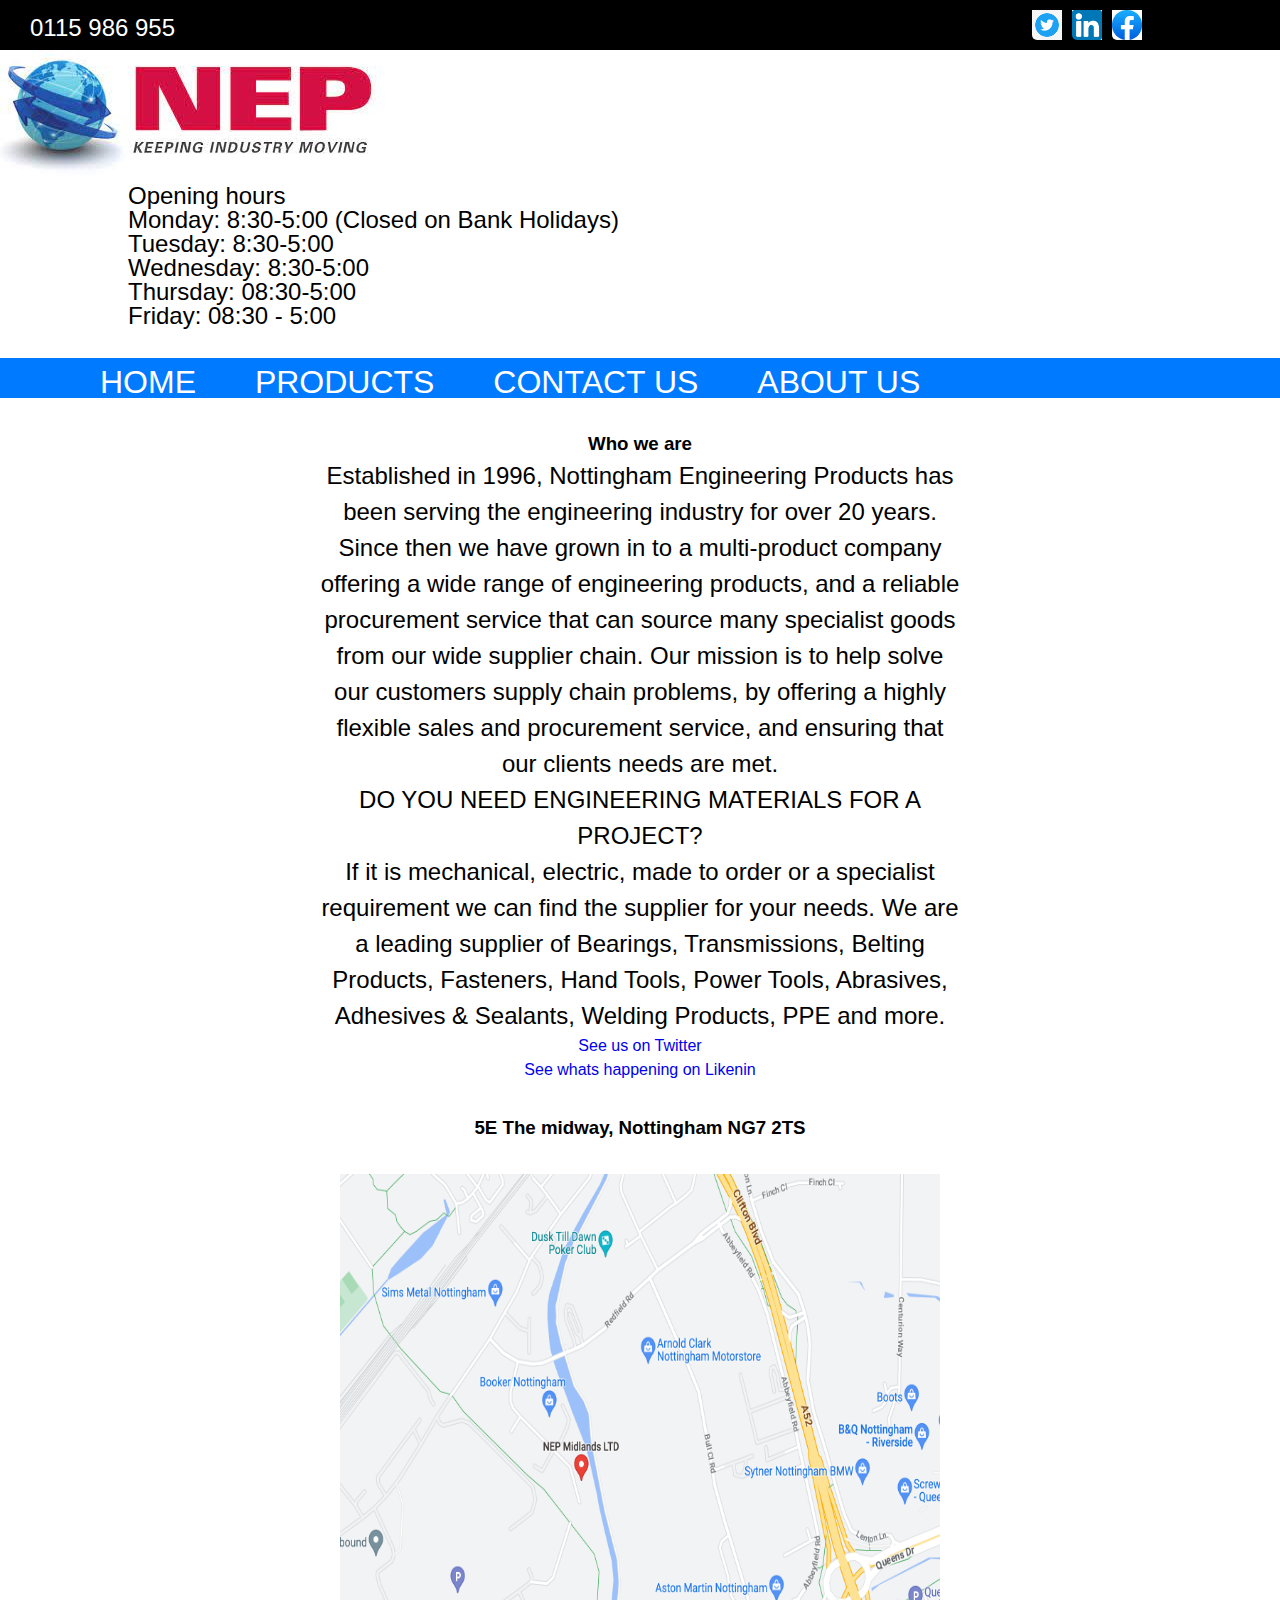
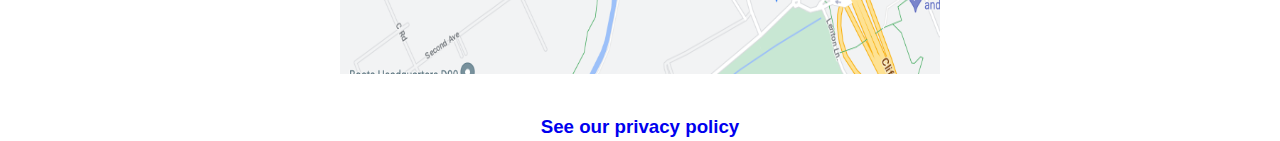
<file: about-us.html>
<!DOCTYPE html>
<html lang="en">
<head>
    <meta charset="UTF-8">
    <meta http-equiv="X-UA-Compatible" content="IE=edge">
    <meta name="viewport" content="width=device-width, initial-scale=1.0">
    <title>Contact Us</title>
    <link rel="stylesheet" href="styles/styles.css">
</head>
<body>

    <div class="top-banner">
        <div class="picture-links">
        <img class="facebook" src="images/facebook.jpeg" alt="facebook image link"> 
        <a href="https://www.linkedin.com/company/nep-midlands-ltd/" target="_blank"><img class="linkin" src="images/linkedin.png" alt="linkedin image link"> </a>
        <a href="https://twitter.com/nepmidlandsltd?lang=en-GB" target="_blank"><img class="twitter"  src="images/twitter.png" alt="twitter image link"> </a>
        </div>
        <p class="number">0115 986 955</p>
    </div>

    <div class="heading">

        <img class="nep" src="images/nep.jpeg" alt="nep logo">
        
        <p class="opening-hours">
            Opening hours <br>
            Monday: 8:30-5:00 (Closed on Bank Holidays) <br>
            Tuesday: 8:30-5:00 <br>
            Wednesday: 8:30-5:00 <br>
            Thursday: 08:30-5:00 <br>
            Friday: 08:30 - 5:00 
    
        </p>
    


        <div class="nav">
        <nav>
          <ul>
           <a href="index.html"> <li>HOME </li> </a>
           <a href="products.html"> <li>PRODUCTS </li> </a>
           <a href="contact-us.html"> <li>CONTACT US </li> </a>
           <a href="about-us.html"> <li>ABOUT US </li> </a>
          </ul>
        </nav>
        </div>
    </div>


    <div class="about-us">

        <div class="content">
        <h3>Who we are</h3>

        <p>Established in 1996, Nottingham Engineering Products
            has been serving the engineering industry for over 20 years.
            Since then we have grown in to a multi-product company offering a wide
            range of engineering products, and a reliable procurement service that can 
            source many specialist goods from our wide supplier chain. Our mission is to 
            help solve our customers supply chain problems, by offering a highly flexible 
            sales and procurement service, and ensuring that our clients needs are met.   
         <br>   
            DO YOU NEED ENGINEERING MATERIALS FOR A PROJECT? 
         <br>
            If it is mechanical, electric,
            made to order or a specialist requirement we can find the supplier for your needs. 
             We are a leading supplier of Bearings, Transmissions, Belting Products, Fasteners, 
             Hand Tools, Power Tools, Abrasives, Adhesives & Sealants, Welding Products, PPE and more. </p>

        <a href="https://twitter.com/nepmidlandsltd?lang=en-GB" target="_blank">See us on Twitter</a>
        <br>
        <a href="https://www.linkedin.com/company/nep-midlands-ltd/about/"target="_blank">See whats happening on Likenin</a>

        <h3>5E The midway, Nottingham NG7 2TS</h3>

        <img class="location" src="images/location.png" alt="map of location of NEP midlands 5E the midway Nottingham NG7 2TS">



        <a href="privacy-policy.html"> <h3>See our privacy policy</h3> </a>

        </div>
    </div>










</body>


</html>
</file>
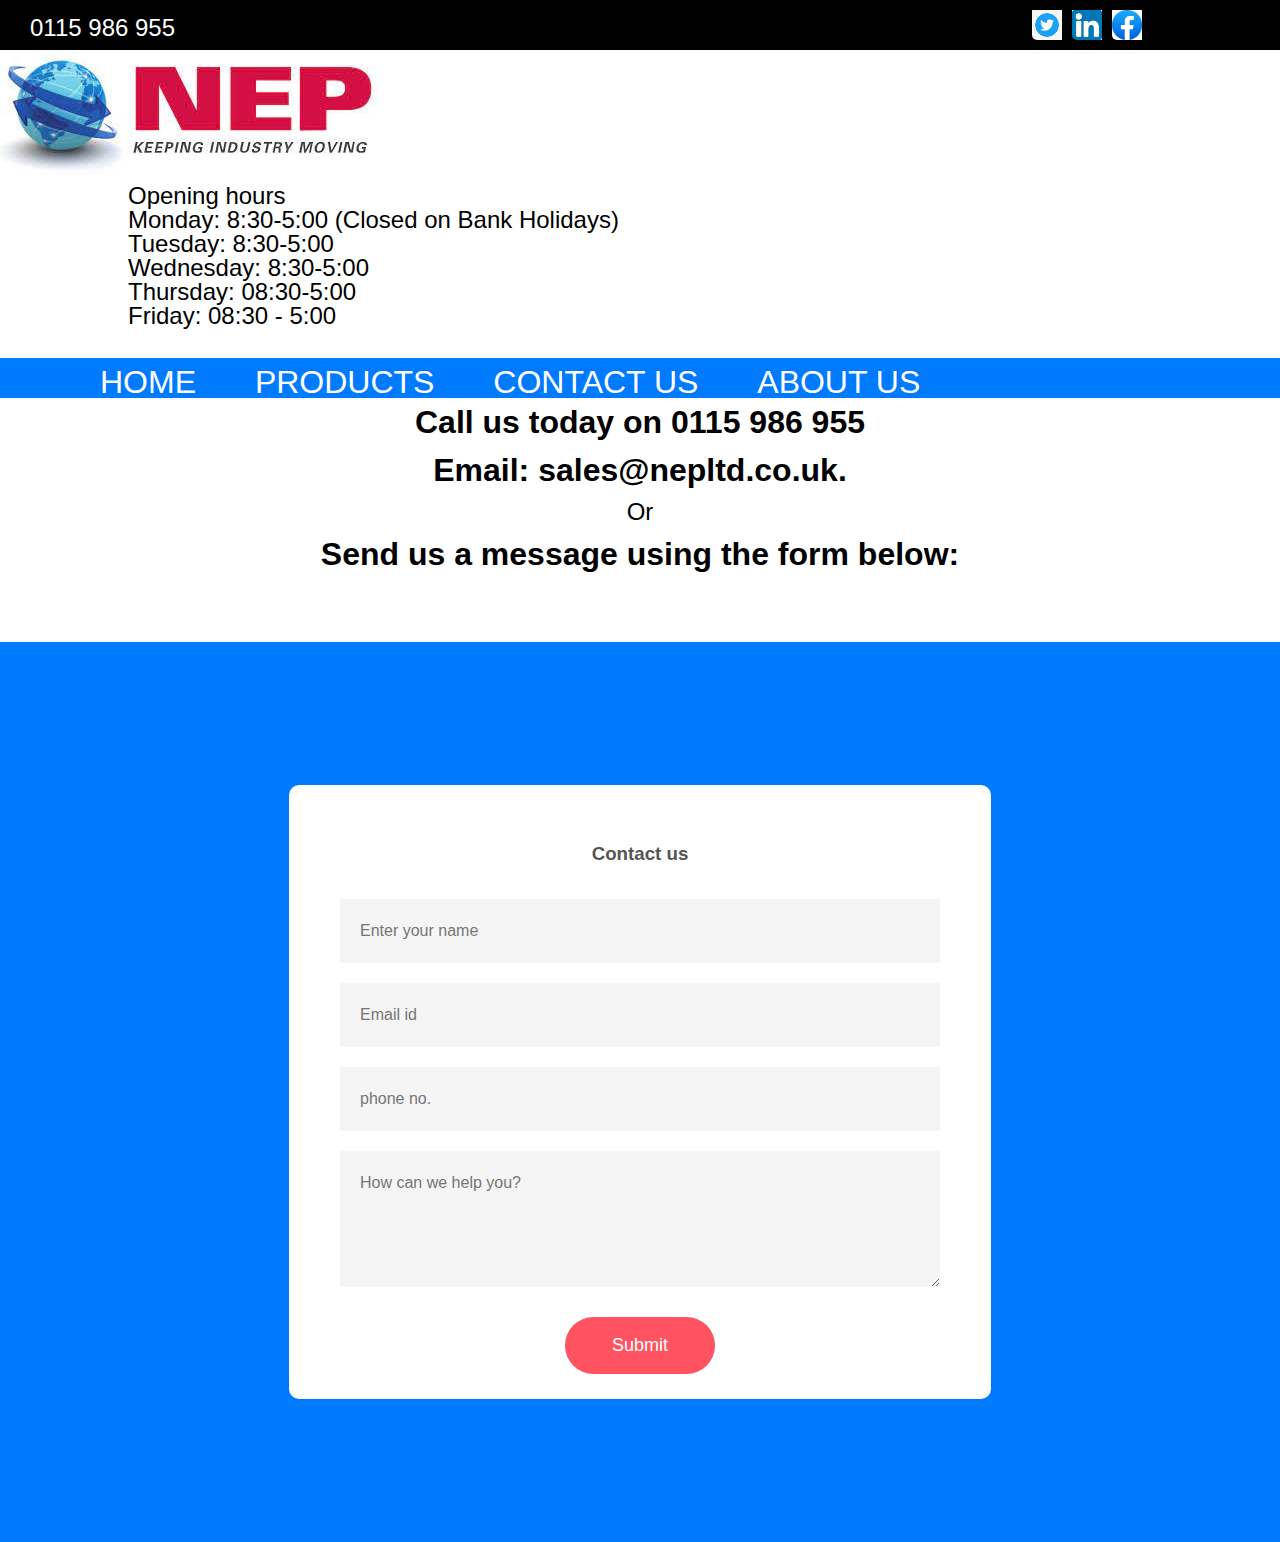
<file: contact-us.html>
<!DOCTYPE html>
<html lang="en">
<head>
    <meta charset="UTF-8">
    <meta http-equiv="X-UA-Compatible" content="IE=edge">
    <meta name="viewport" content="width=device-width, initial-scale=1.0">
    <title>Contact Us</title>
    <link rel="stylesheet" href="styles/styles.css">
</head>
<body>

    <div class="top-banner">
        <div class="picture-links">
        <img class="facebook" src="images/facebook.jpeg" alt="facebook image link"> 
        <a href="https://www.linkedin.com/company/nep-midlands-ltd/" target="_blank"><img class="linkin" src="images/linkedin.png" alt="linkedin image link"> </a>
        <a href="https://twitter.com/nepmidlandsltd?lang=en-GB" target="_blank"><img class="twitter"  src="images/twitter.png" alt="twitter image link"> </a>
        </div>
        <p class="number">0115 986 955</p>
    </div>

    <div class="heading">

        <img class="nep" src="images/nep.jpeg" alt="nep logo">
        
        <p class="opening-hours">
            Opening hours <br>
            Monday: 8:30-5:00 (Closed on Bank Holidays) <br>
            Tuesday: 8:30-5:00 <br>
            Wednesday: 8:30-5:00 <br>
            Thursday: 08:30-5:00 <br>
            Friday: 08:30 - 5:00 
    
        </p>
    


        <div class="nav">
        <nav>
          <ul>
           <a href="index.html"> <li>HOME </li> </a>
           <a href="products.html"> <li>PRODUCTS </li> </a>
           <a href="contact-us.html"> <li>CONTACT US </li> </a>
           <a href="about-us.html"> <li>ABOUT US </li> </a>
          </ul>
        </nav>
        </div>
    </div>

    <div>
        <h1 class="call">Call us today on 0115 986 955 <br>
                         Email: sales@nepltd.co.uk.</h1>
    </div>
        <p class="or">Or</p>
    <div class="message">
        <h1>Send us a message using the form below:</h1>

    </div>

    <div id="panel"></div>
    <!-- To make it email we need to put inside the form element
      "sales@nepltd.co.uk."-->
  
    <div class="form-container">
        <form onsubmit="return false">
            <H3>Contact us</H3>
             <input type="text" id="name" placeholder="Enter your name" >
             <input type="email" id="email" placeholder="Email id" >
             <input type="text" id="phone" placeholder="phone no." >
             <textarea id="message" rows="4" placeholder="How can we help you?"></textarea>
             <button id="myBtn" type="submit" onClick="init(),scrollFunction(),topFunction()">Submit</button>
        </form>



    </div>
    
   
    <script src="scripts/form.js"></script>
</body>


</html>
</file>
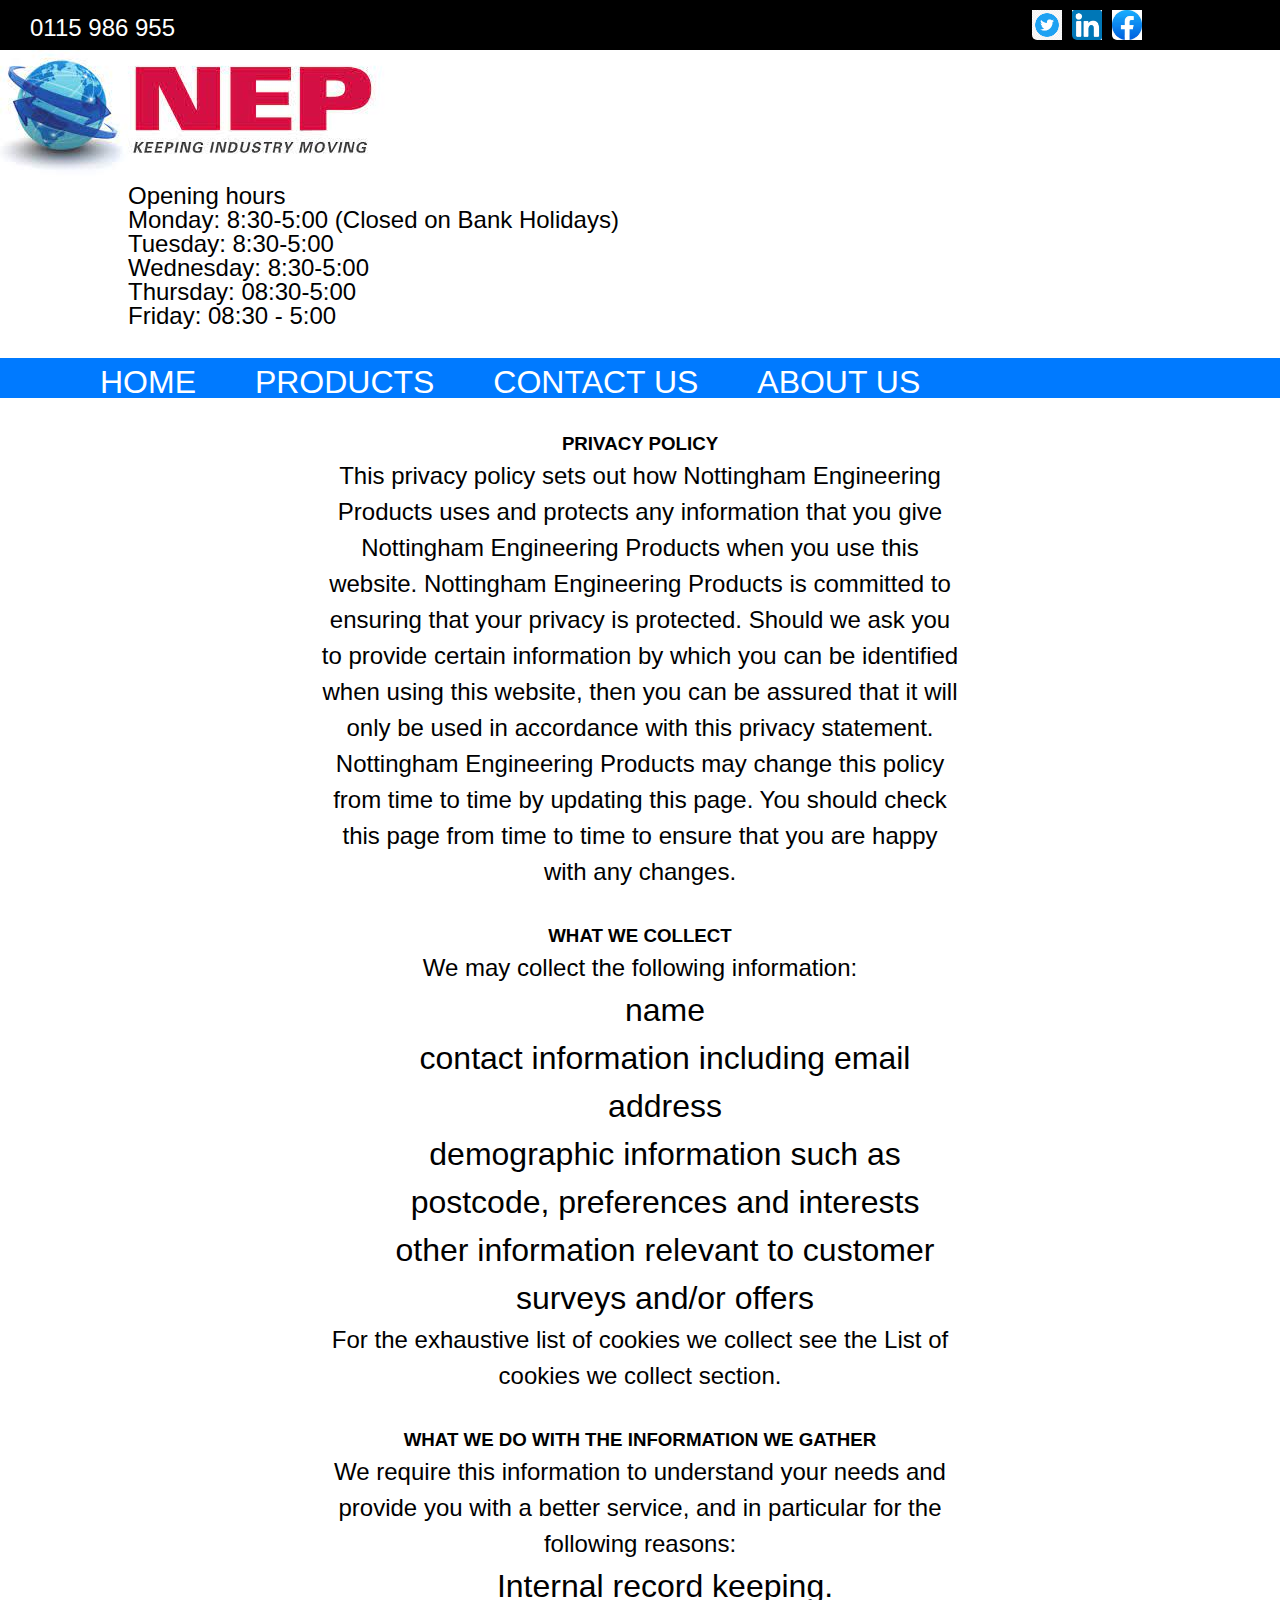
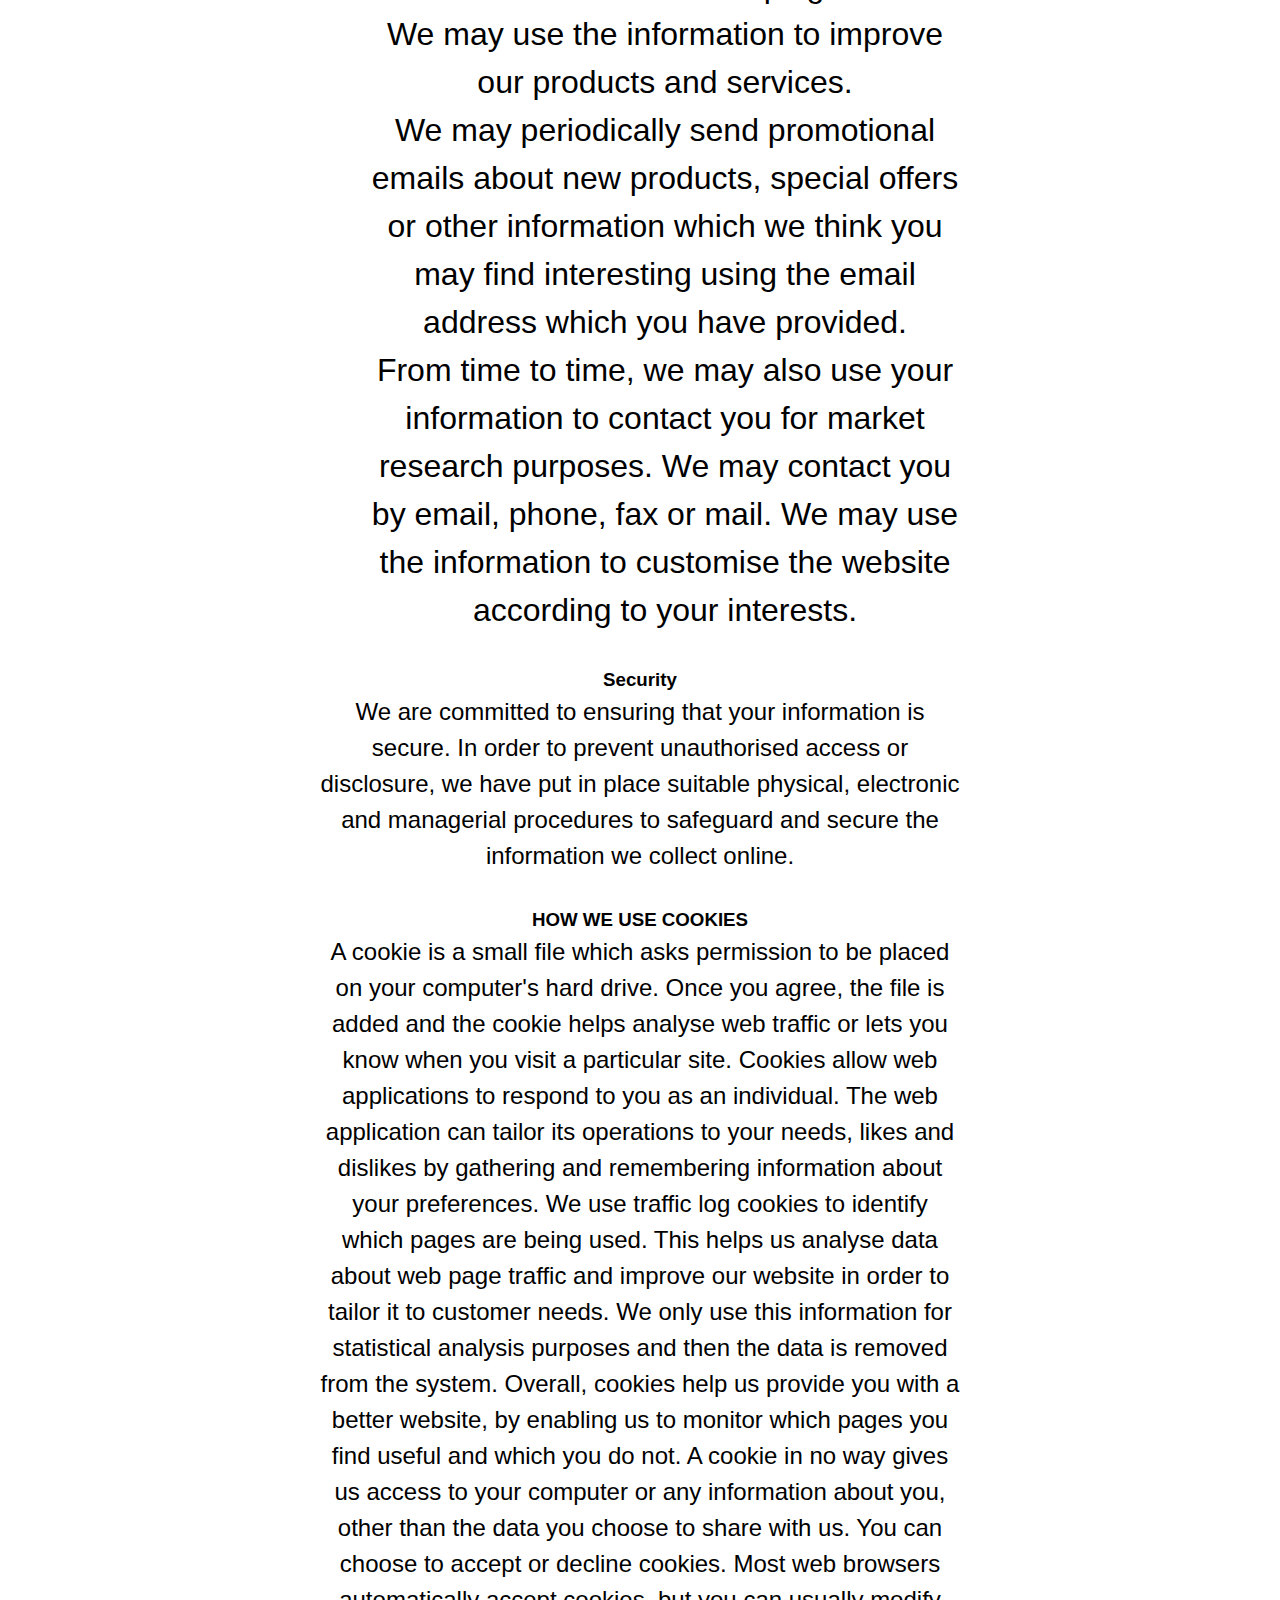
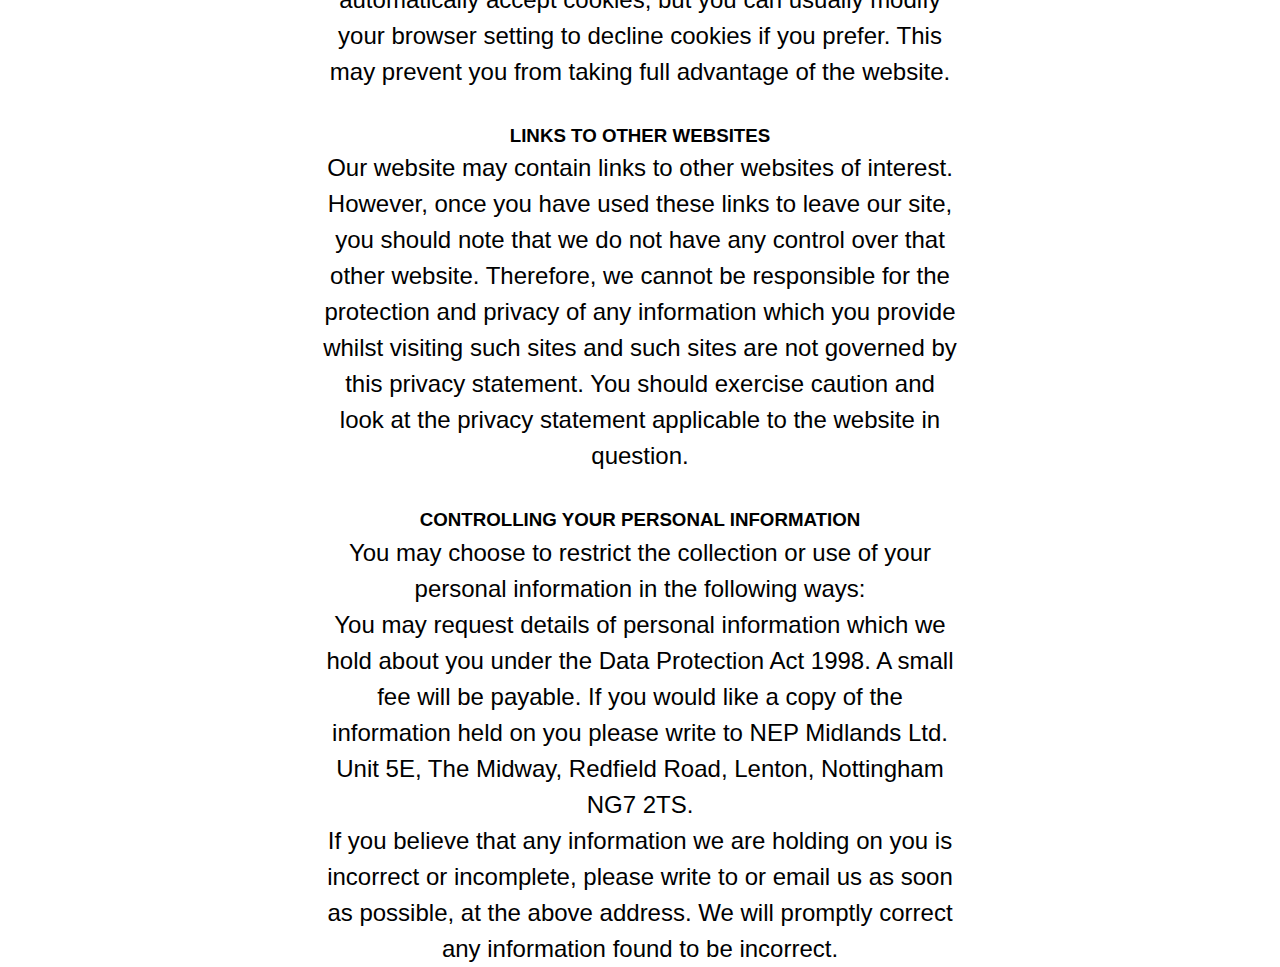
<file: privacy-policy.html>
<!DOCTYPE html>
<html lang="en">
<head>
    <meta charset="UTF-8">
    <meta http-equiv="X-UA-Compatible" content="IE=edge">
    <meta name="viewport" content="width=device-width, initial-scale=1.0">
    <title>Privacy policy</title>
    <link rel="stylesheet" href="styles/styles.css">
</head>
<body>

    <div class="top-banner">
        <div class="picture-links">
        <img class="facebook" src="images/facebook.jpeg" alt="facebook image link"> 
        <a href="https://www.linkedin.com/company/nep-midlands-ltd/" target="_blank"><img class="linkin" src="images/linkedin.png" alt="linkedin image link"> </a>
        <a href="https://twitter.com/nepmidlandsltd?lang=en-GB" target="_blank"><img class="twitter"  src="images/twitter.png" alt="twitter image link"> </a>
        </div>
        <p class="number">0115 986 955</p>
    </div>

    <div class="heading">

        <img class="nep" src="images/nep.jpeg" alt="nep logo">
        
        <p class="opening-hours">
            Opening hours <br>
            Monday: 8:30-5:00 (Closed on Bank Holidays) <br>
            Tuesday: 8:30-5:00 <br>
            Wednesday: 8:30-5:00 <br>
            Thursday: 08:30-5:00 <br>
            Friday: 08:30 - 5:00 
    
        </p>


        <div class="nav">
            <nav>
              <ul>
               <a href="index.html"> <li>HOME </li> </a>
               <a href="products.html"> <li>PRODUCTS </li> </a>
               <a href="contact-us.html"> <li>CONTACT US </li> </a>
               <a href="about-us.html"> <li>ABOUT US </li> </a>
              </ul>
            </nav>
            </div>
        </div>


<div class="privacy-policy">

<h3>PRIVACY POLICY </h3>
 

<p>This privacy policy sets out how Nottingham Engineering Products uses and protects any information that you give Nottingham Engineering Products when you use this website. Nottingham Engineering Products is committed to ensuring that your privacy is protected. Should we ask you to provide certain information by which you can be identified when using this website, then you can be assured that it will only be used in accordance with this privacy statement. Nottingham Engineering Products may change this policy from time to time by updating this page. You should check this page from time to time to ensure that you are happy with any changes. </p>

<h3>WHAT WE COLLECT</h3>
<p>We may collect the following information:</p>

<ol>
<li class="privacy">name</li>
<li class="privacy">contact information including email address</li>
<li class="privacy">demographic information such as postcode, preferences and interests</li>
<li class="privacy">other information relevant to customer surveys and/or offers</li>
</ol>

<p>For the exhaustive list of cookies we collect see the List of cookies we collect section.</p>

<h3>WHAT WE DO WITH THE INFORMATION WE GATHER</h3>

<p>We require this information to understand your needs and provide you with a better service, and in particular for the following reasons: </p>

<ol>
<li class="privacy">Internal record keeping.</li>
<li class="privacy">We may use the information to improve our products and services.</li>
<li class="privacy">We may periodically send promotional emails about new products, special offers or other information which we think you may find interesting using the email address which you have provided.</li>
<li class="privacy">From time to time, we may also use your information to contact you for market research purposes. We may contact you by email, phone, fax or mail. We may use the information to customise the website according to your interests.</li>
</ol>

<h3>Security</h3>

<p>We are committed to ensuring that your information is secure. In order to prevent unauthorised access or disclosure, we have put in place suitable physical, electronic and managerial procedures to safeguard and secure the information we collect online.</p>

<h3>HOW WE USE COOKIES</h3>

<p>A cookie is a small file which asks permission to be placed on your computer's hard drive. Once you agree, the file is added and the cookie helps analyse web traffic or lets you know when you visit a particular site. Cookies allow web applications to respond to you as an individual. The web application can tailor its operations to your needs, likes and dislikes by gathering and remembering information about your preferences.

We use traffic log cookies to identify which pages are being used. This helps us analyse data about web page traffic and improve our website in order to tailor it to customer needs. We only use this information for statistical analysis purposes and then the data is removed from the system.

Overall, cookies help us provide you with a better website, by enabling us to monitor which pages you find useful and which you do not. A cookie in no way gives us access to your computer or any information about you, other than the data you choose to share with us. You can choose to accept or decline cookies. Most web browsers automatically accept cookies, but you can usually modify your browser setting to decline cookies if you prefer. This may prevent you from taking full advantage of the website.
</p>

<h3>LINKS TO OTHER WEBSITES</h3>

<p>Our website may contain links to other websites of interest. However, once you have used these links to leave our site, you should note that we do not have any control over that other website. Therefore, we cannot be responsible for the protection and privacy of any information which you provide whilst visiting such sites and such sites are not governed by this privacy statement. You should exercise caution and look at the privacy statement applicable to the website in question.
</p>

<h3>CONTROLLING YOUR PERSONAL INFORMATION </h3>

<p>You may choose to restrict the collection or use of your personal information in the following ways: </p>


<p>You may request details of personal information which we hold about you under the Data Protection Act 1998.
A small fee will be payable. If you would like a copy of the information held on you please write to NEP Midlands Ltd. 
Unit 5E, The Midway, Redfield Road, Lenton, Nottingham NG7 2TS.
<br>
If you believe that any information we are holding on you is incorrect or incomplete, please write to or email us as soon as possible, at the above address. We will promptly correct any information found to be incorrect.
</p>

</div>



</body>


</html>
</file>
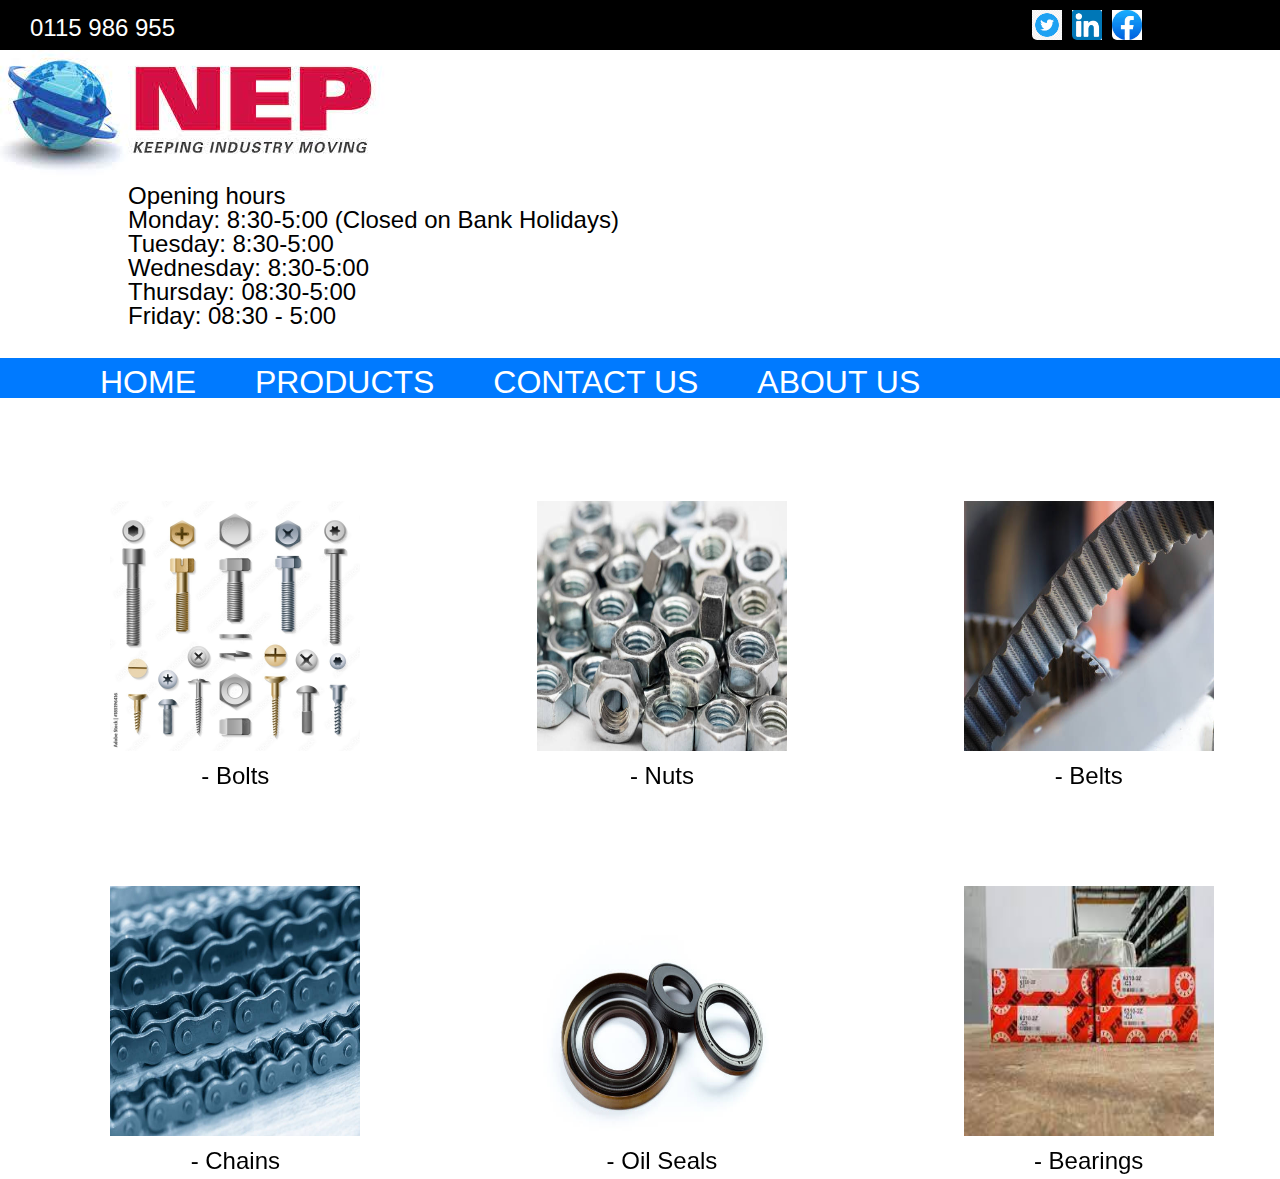
<file: products.html>
<!DOCTYPE html>
<html lang="en">
<head>
    <meta charset="UTF-8">
    <meta http-equiv="X-UA-Compatible" content="IE=edge">
    <meta name="viewport" content="width=device-width, initial-scale=1.0">
    <title>TEST</title>
    <link rel="stylesheet" href="styles/styles.css">
</head>
<body>

    <div class="top-banner">
        <div class="picture-links">
        <img class="facebook" src="images/facebook.jpeg" alt="facebook image link"> 
        <a href="https://www.linkedin.com/company/nep-midlands-ltd/" target="_blank"><img class="linkin" src="images/linkedin.png" alt="linkedin image link"> </a>
        <a href="https://twitter.com/nepmidlandsltd?lang=en-GB" target="_blank"><img class="twitter"  src="images/twitter.png" alt="twitter image link"> </a>
        </div>
        <p class="number">0115 986 955</p>
    </div>

    <div class="heading">

        <img class="nep" src="images/nep.jpeg" alt="nep logo">
        
        <p class="opening-hours">
            Opening hours <br>
            Monday: 8:30-5:00 (Closed on Bank Holidays) <br>
            Tuesday: 8:30-5:00 <br>
            Wednesday: 8:30-5:00 <br>
            Thursday: 08:30-5:00 <br>
            Friday: 08:30 - 5:00 
    
        </p>
    


        <div class="nav">
            <nav>
                <ul>
                    <a href="index.html"> <li>HOME </li> </a>
                    <a href="products.html"> <li>PRODUCTS </li> </a>
                    <a href="contact-us.html"> <li>CONTACT US </li> </a>
                    <a href="about-us.html"> <li>ABOUT US </li> </a>
                </ul>
            </nav>
        </div>
    </div>


<div class="products-container">

    <div class="flip-box">
        <div class="flip-box-inner">
            <div class="flip-box-front">
                    <div class="products-img">
                         <img class="imgs" src="images/bolts.jpg" alt="image of bolts">
                         <p>- Bolts</p> 
                    </div>
            </div>
    
            <div class="flip-box-back">
            
                <p> We sell: </p>
                
               <p>Studding</p>
            
                <p>Hex set Screws</p>
            
                <p>Socket Screws </p>
            
                <p>Socket button heads</p>
        
                <p><b> And more speak to us today!</b></p>
            </div>
        </div>

    </div>




    <div class="flip-box">
        <div class="flip-box-inner">
            <div class="flip-box-front">
                    <div class="products-img">
                         <img class="imgs" src="images/nuts.jpg" alt="image of nuts">
                         <p>- Nuts</p> 
                    </div>
            </div>
    
            <div class="flip-box-back">
            
                <p> We sell: </p>
                
               <p>Full Nuts & Lock Nuts</p>
            
                <p>Dome Nuts</p>
            
                <p>Nyloc Nuts </p>
            
                <p>Wing Nuts</p>
        
                <p><b> And more speak to us today!</b></p>
            </div>
        </div>

    </div>


    <div class="flip-box">
        <div class="flip-box-inner">
            <div class="flip-box-front">
                    <div class="products-img">
                         <img class="imgs" src="images/belts.jpg" alt="image of belts">
                         <p>- Belts</p> 
                    </div>
            </div>
    
            <div class="flip-box-back">
            
                <p> We sell: </p>
               <p>Wedge Belts</p>
            
                <p>Timing Belts</p>
            
                <p>V-Wedge Belts</p>
        
                <p><b> And more speak to us today!</b></p>
            </div>
        </div>

    </div>


    <div class="flip-box">
        <div class="flip-box-inner">
            <div class="flip-box-front">
                    <div class="products-img">
                         <img class="imgs" src="images/chains.jpg" alt="image of bolts">
                         <p>- Chains</p> 
                    </div>
            </div>
    
            <div class="flip-box-back">
            
                <p> We sell: </p>
                
               <p>Standard Roller chain</p>
            
                <p>Double Pitch Roller Chain</p>
            
                <p>Metric Standard Chain</p>
            
        
                <p><b>And more speak to us today! </b></p>
            </div>
        </div>

    </div>



    <div class="flip-box">
        <div class="flip-box-inner">
            <div class="flip-box-front">
                    <div class="products-img">
                         <img class="imgs" src="images/oil-seals.jpg" alt="image of oil seals">
                         <p>- Oil Seals</p> 
                    </div>
            </div>
    
            <div class="flip-box-back">
            
                <p> We sell: </p>
                
               <p>O Rings</p>
            
                <p>Oil Seals</p>
            
                <p> Viton Rubber</p>
            
                <p>Nitrile Rubber</p>
        
                <p><b> And more speak to us today!</b></p>
            </div>
        </div>

    </div>





    <div class="flip-box">
        <div class="flip-box-inner">
            <div class="flip-box-front">
                    <div class="products-img">
                         <img class="imgs" src="images/bearings.jpeg" alt="image of bearings">
                         <p>- Bearings</p> 
                    </div>
            </div>
    
            <div class="flip-box-back">
            
                <p> We sell: </p>
                
               <p>Deep Grove Bearing</p>
            
                <p>Taper Roller bearing</p>
            
                <p>Bronze Bushes </p>
            
                <p>Cam Roller bearing</p>
        
                <p><b> And more speak to us today!</b></p>
            </div>
        </div>

    </div>


</div>

</body>
</html>
</file>
<file: styles/styles.css>
* {
    margin: 0;
    padding: 0;
    line-height:1.5;
    font-family: 'Gill Sans', 'Gill Sans MT', Calibri, 'Trebuchet MS', sans-serif;
}
 html {
    max-width: 100%;
 }
a {
    text-decoration: none;
}
.picture-links{
    margin-right:10%;

}

.opening-hours {
    margin-left:10%;
    line-height:1;
}

.facebook {
    float:right;
    width: 30px;
    height: 30px;
    padding-right: 10px;
    padding-top: 10px;
    border-radius:5px;
}

.linkin {
    float:right;
    width: 30px;
    height: 30px;
    padding-right: 10px;
    padding-top: 10px;
    border-radius:5px;
}

.twitter {
    float:right;
    width: 30px;
    height: 30px;
    padding-right: 10px;
    padding-top: 10px;
    border-radius:5px;
}

.top-banner {
background-color:black;
height:50px;
}

.number {
    color:white;
    margin-left: 30px;
    padding-top: 10px;
}


/* This styles the navigation bar */
 .nav {
    margin-top: 30px;
    width:100%;
    height:40px;
    text-align: left;
    background-color: #007aff;

}

ul, li {
    display: inline-block;
    text-align:right;
    color:white;
    margin-left:50px;
    font-size:2.0rem;
}


/* This style rules sets the grid */
.container {
    display:grid;
    grid-template-columns: 1fr 1fr;
    margin-top:50px;
    margin-left:50px;
}
/*Styling for grid item-1 */

.item-1 {
    grid-column-end: span 1;
}
.address {
    color:#f52f2fcc;
    font-size:2em;
    margin-bottom:20px;
}

p {
    font-size:1.5em;
}

.heading-1 {
    font-size:3rem;
    color:#f52f2fcc;
}

.warehouse {
    width:500px;
    margin-top: 10%;
    border-radius:20px;
}

.item-2 {
    padding-left:50px;
    grid-row-end: span 1;

}

.btn {

    background-color:#007aff;
    color:white;
    box-shadow: 2px 5px black;
    margin-top:30px;
    border-radius:5px;
    font-size:2.5rem;
    margin-right:auto;
    padding:10px;
    
}


.btn:hover {
    cursor: pointer;
}
.btn:active {
    box-shadow:none;
}

.showcase-products {
    width: 500px;
    border-radius: 20px;
    margin-top:15%;
    height:320px;
}


footer  {
    margin-top:20%;
}

.nep-1 {
    font-size:1rem;
    text-align:center;
    margin-left:70%;
}

.imgs {
    width:250px;
    height:250px;
}


/* products page styling */
.products-container {
    display:grid;
    grid-template-columns: 1fr 1fr 1fr;
    justify-content: space-between;
    
}

.products-img {
    margin-top:20%;
  
}


.flip-box {
    background-color: transparent;
    width: 300px;
    height: 300px;
    margin-left:10%;
    padding:10%;
    perspective: 1000px; /* Remove this if you don't want the 3D effect */
  }
  
  /* This container is needed to position the front and back side */
  .flip-box-inner {
    position: relative;
    width: 100%;
    height: 100%;
    text-align: center;
    transition: transform 0.8s;
    transform-style: preserve-3d;
  }
  
  /* Do an horizontal flip when you move the mouse over the flip box container */
  .flip-box:hover .flip-box-inner {
    transform: rotateY(180deg);
  }
  
  /* Position the front and back side */
  .flip-box-front, .flip-box-back {
    position: absolute;
    width: 100%;
    height: 100%;
    -webkit-backface-visibility: hidden; /* Safari */
    backface-visibility: hidden;
  }
  
  /* Style the front side (fallback if image is missing) */
  .flip-box-front {
    color: black;
  }
  
  /* Style the back side */
  .flip-box-back {
    background-color: #007aff;
    color: white;
    transform: rotateY(180deg);
    margin-top:10%;
  }
  
.call {
    text-align:center;
}

.or {
    text-align:center;
}
.message {
    text-align:center;
}


form {
    text-align:center;
}

.legend {
    font-size:1.5rem;
}


#panel {
    margin-top:5%;
    margin-bottom:5%;
    text-align:center;
    color:red;
    font-size:2rem;
}

/* style rules for the customer form */

.form-container {
    width: 100%;
    height: 100vh;
    background: #007aff;
    display: flex;
    align-items: center;
    justify-content: center;
}

form {
    background: #fff;
    display:flex;
    flex-direction: column;
    padding: 2vw 4vw;
    width: 90%;
    max-width: 600px;
    border-radius: 10px;
}


form h3 {
    color: #555;
    font-weight: 800;
    margin-bottom: 20px;
}

form input, form textarea {
    border:0;
    margin:10px 0;
    padding: 20px;
    outline:none;
    background: #f5f5f5;
    font-size: 16px;
}

form button {
    padding: 15px;
    background: #ff5361;
    color: #fff;
    font-size: 18px;
    border:0;
    outline:none;
    cursor:pointer;
    width: 150px;
    margin: 20px auto 0;
    border-radius: 30px;
}


.privacy-policy {
    text-align:center;
    width:50%;
    margin-left:25%;

}


.privacy {
    color:black;
    display:block;
    text-decoration: dot;
    text-align:center;
}


.about-use,h3 {
    text-align:center;
    margin-top:5%;
}

.content {
    text-align:center;
    width:50%;
    padding-left:25%;
}


.location {
    width:600px;
    height:500px;
    margin-top:5%;

}



/* Responsive design */
@media only screen and (max-width: 900px) {
    
        .container {
            display:grid;
            grid-template-columns:1fr;
            margin-top:50px;
            margin-left:50px;
        }


        ul, li {
            display: inline-block;
            text-align:left;
            color:white;
            font-size:1rem;
        }

        .products-container {
            display:grid;
            grid-template-columns: 1fr 1fr;
            justify-content: space-between;
        }

        .imgs {
            width:150px;
            height:150px;
    
        }

        .flip-box {
            background-color: transparent;
            width: 150px;
            height: 450px;
            margin-left:10%;
            padding:10%;
            perspective: 1000px; /* Remove this if you don't want the 3D effect */
          }

          .flip-box-back {
            background-color: #007aff;
            color: white;
            transform: rotateY(180deg);
            margin-top:10%;
            font-size:1rem;
          }

          .location {
            width:300px;
            height:250px;
            margin-top:5%;
            padding-right:10%;
            float:left;
        }

        .warehouse {
            width:350px;
            height:300px;
        }

        .showcase-products {
            width:350px;
            height:300px;
        }
}
</file>
